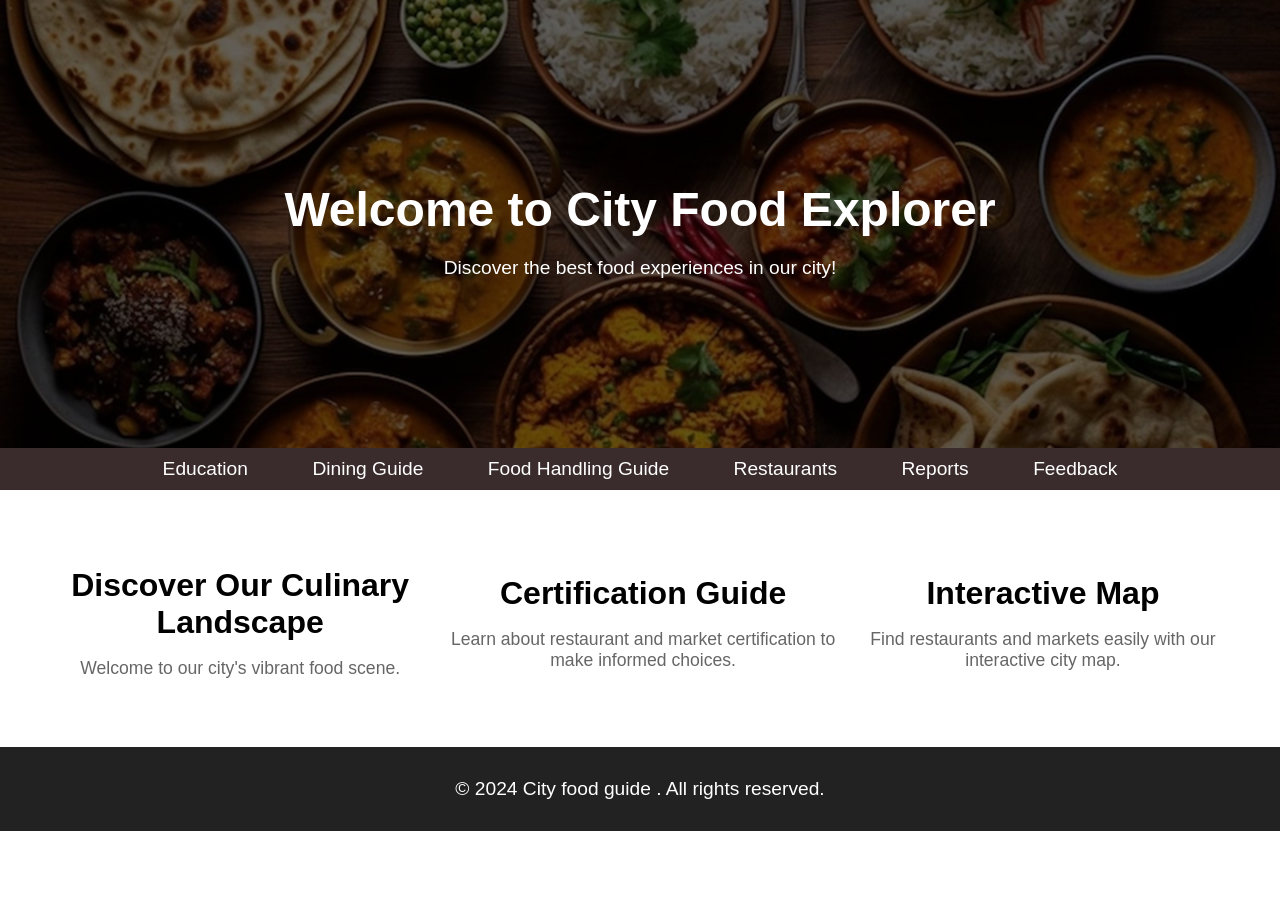
<file: index.html>
<!DOCTYPE html>
<html lang="en">
<head>
    <meta charset="UTF-8">
    <meta name="viewport" content="width=device-width, initial-scale=1.0">
    <link rel="stylesheet" href="style.css">
    <title>City Food Explorer</title>
</head>
<body>
    <header class="hero">
        <div class="hero-content">
            <h1>Welcome to City Food Explorer</h1>
            <p>Discover the best food experiences in our city!</p>
        </div>
    </header>
    <nav class="main-nav">
        <ul>
            <li><a href="../edu_page.html">Education</a></li>
            <li><a href="../dining_guide.html">Dining Guide</a></li>
            <li><a href="../foodhandling_guide.html">Food Handling Guide</a></li>
            <li><a href="../restaurant_page.html">Restaurants</a></li>
            <li><a href="../reports_page.html">Reports</a></li>
            <li><a href="../feedback.html">Feedback</a></li>
        </ul>
    </nav>
    <section class="featured-section">
        <div class="feature">
            <h2>Discover Our Culinary Landscape</h2>
            <p>Welcome to our city's vibrant food scene.</p>
        </div>
        <div class="feature">
            <h2>Certification Guide</h2>
            <p>Learn about restaurant and market certification to make informed choices.</p>
        </div>
        <div class="feature">
            <h2>Interactive Map</h2>
            <p>Find restaurants and markets easily with our interactive city map.</p>
        </div>
    </section>
    <footer>
        <p>&copy; 2024  City food guide . All rights reserved.</p>
    </footer>
</body>
</html>
<style>
body {
    font-family: 'Segoe UI', Tahoma, Geneva, Verdana, sans-serif;
    margin: 0;
    padding: 0;
}
.hero {
    background: linear-gradient(rgba(0, 0, 0, 0.6), rgba(0, 0, 0, 0.6)), url('food.jpg') center/cover no-repeat;
    color: #fff;
    text-align: center;
    padding: 150px 0;
}
.hero-content {
    max-width: 800px;
    margin: 0 auto;
}
h1 {
    font-size: 3em;
    margin-bottom: 20px;
}

p {
    font-size: 1.2em;
}
.main-nav {
    background-color: #333;
    text-align: center;
}
ul {
    list-style-type: none;
    margin: 0;
    padding: 0;
    background-color: rgba(92, 15, 15, 0.176);
}
li {
    display: inline-block;
    margin: 0 20px;
}
a {
    display: block;
    color: #fff;
    text-decoration: none;
    padding: 10px;
    font-size: 1.2em;
    transition: background-color 0.3s ease;
}
a:hover {
    background-color: #555555;
    border-radius: 10px;
}
.featured-section {
    display: flex;
    justify-content: space-around;
    align-items: center;
    padding: 50px ;
}

.feature {
    text-align: center;
}
.feature h2 {
    font-size: 2em;
    margin-bottom: 10px;
}
.feature p {
    font-size: 1.1em;
    color: #666;
}
footer {
    background-color: #222;
    color: #fff;
    text-align: center;
    padding: 12px;
}
</style>
</file>
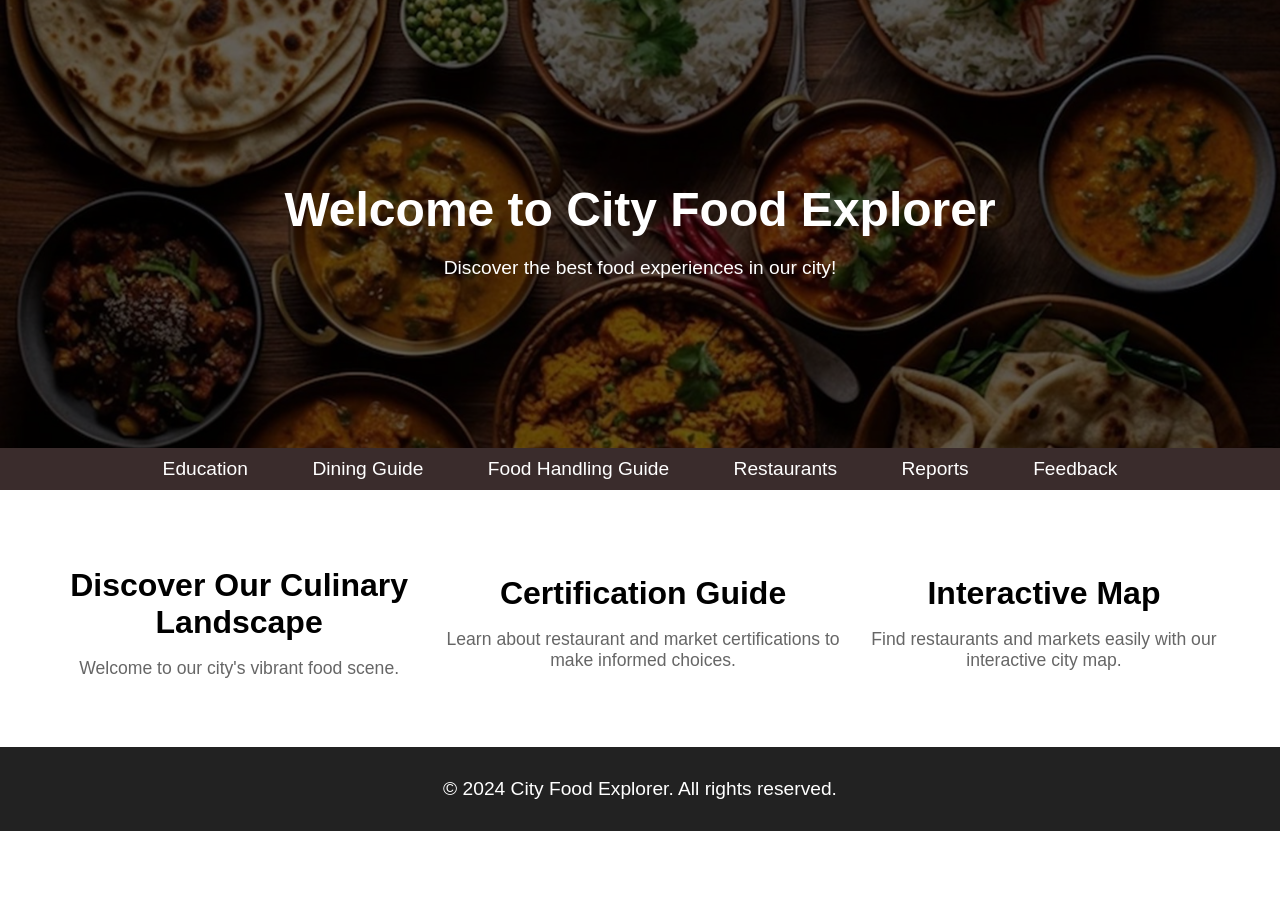
<file: food.html>
<!DOCTYPE html>
<html lang="en">
<head>
    <meta charset="UTF-8">
    <meta name="viewport" content="width=device-width, initial-scale=1.0">
    <link rel="stylesheet" href="style.css">
    <title>City Food Explorer</title>
</head>
<body>
    <header class="hero">
        <div class="hero-content">
            <h1>Welcome to City Food Explorer</h1>
            <p>Discover the best food experiences in our city!</p>
        </div>
    </header>
    <nav class="main-nav">
        <ul>
            <li><a href="file:///C:\Users\sanas\OneDrive\Desktop\WAD_project\edu_page.html">Education</a></li>
            <li><a href="file:///C:\Users\sanas\OneDrive\Desktop\WAD_project\dining_guide.html">Dining Guide</a></li>
            <li><a href="file:///C:/Users/sanas/OneDrive/Desktop/WAD_project/foodhandling_guide.html">Food Handling Guide</a></li>
            <li><a href="file:///C:\Users\sanas\OneDrive\Desktop\WAD_project\restaurant_page.html">Restaurants</a></li>
            <li><a href="file:///C:\Users\sanas\OneDrive\Desktop\WAD_project\reports_page.html">Reports</a></li>
            <li><a href="file:///C:/Users/sanas/OneDrive/Desktop/WAD_project/right.html">Feedback</a></li>
        </ul>
    </nav>
    <section class="featured-section">
        <div class="feature">
            <h2>Discover Our Culinary Landscape</h2>
            <p>Welcome to our city's vibrant food scene.</p>
        </div>
        <div class="feature">
            <h2>Certification Guide</h2>
            <p>Learn about restaurant and market certifications to make informed choices.</p>
        </div>
        <div class="feature">
            <h2>Interactive Map</h2>
            <p>Find restaurants and markets easily with our interactive city map.</p>
        </div>
    </section>
    <footer>
        <p>&copy; 2024 City Food Explorer. All rights reserved.</p>
    </footer>
</body>
</html>
<style>
body {
    font-family: 'Segoe UI', Tahoma, Geneva, Verdana, sans-serif;
    margin: 0;
    padding: 0;
}

.hero {
    background: linear-gradient(rgba(0, 0, 0, 0.6), rgba(0, 0, 0, 0.6)), url('food.jpg') center/cover no-repeat;
    color: #fff;
    text-align: center;
    padding: 150px 0;
}

.hero-content {
    max-width: 800px;
    margin: 0 auto;
}

h1 {
    font-size: 3em;
    margin-bottom: 20px;
}

p {
    font-size: 1.2em;
}

.main-nav {
    background-color: #333;
    text-align: center;
}

ul {
    list-style-type: none;
    margin: 0;
    padding: 0;
    background-color: rgba(92, 15, 15, 0.176);
}

li {
    display: inline-block;
    margin: 0 20px;
}

a {
    display: block;
    color: #fff;
    text-decoration: none;
    padding: 10px;
    font-size: 1.2em;
    transition: background-color 0.3s ease;
}

a:hover {
    background-color: #555555;
    border-radius: 10px;
}

.featured-section {
    display: flex;
    justify-content: space-around;
    align-items: center;
    padding: 50px ;
}

.feature {
    text-align: center;
}

.feature h2 {
    font-size: 2em;
    margin-bottom: 10px;
}

.feature p {
    font-size: 1.1em;
    color: #666;
}

footer {
    background-color: #222;
    color: #fff;
    text-align: center;
    padding: 12px;
}
</style>
</file>
<file: style.css>
body {
    font-family: 'Segoe UI', Tahoma, Geneva, Verdana, sans-serif;
    margin: 0;
    padding: 0;
}

.hero {
    background: linear-gradient(rgba(0, 0, 0, 0.6), rgba(0, 0, 0, 0.6)), url('food.jpg') center/cover no-repeat;
    color: #fff;
    text-align: center;
    padding: 150px 0;
}

.hero-content {
    max-width: 800px;
    margin: 0 auto;
}

h1 {
    font-size: 3em;
    margin-bottom: 20px;
}

p {
    font-size: 1.2em;
}

.main-nav {
    background-color: #333;
    text-align: center;
}

ul {
    list-style-type: none;
    margin: 0;
    padding: 0;
    background-color: rgba(92, 15, 15, 0.176);
}

li {
    display: inline-block;
    margin: 0 20px;
}

a {
    display: block;
    color: #fff;
    text-decoration: none;
    padding: 10px;
    font-size: 1.2em;
    transition: background-color 0.3s ease;
}

a:hover {
    background-color: #555555;
    border-radius: 10px;
}

.featured-section {
    display: flex;
    justify-content: space-around;
    align-items: center;
    padding: 50px ;
}

.feature {
    text-align: center;
}

.feature h2 {
    font-size: 2em;
    margin-bottom: 10px;
}

.feature p {
    font-size: 1.1em;
    color: #666;
}

footer {
    background-color: #222;
    color: #fff;
    text-align: center;
    padding: 12px;
}
</file>
